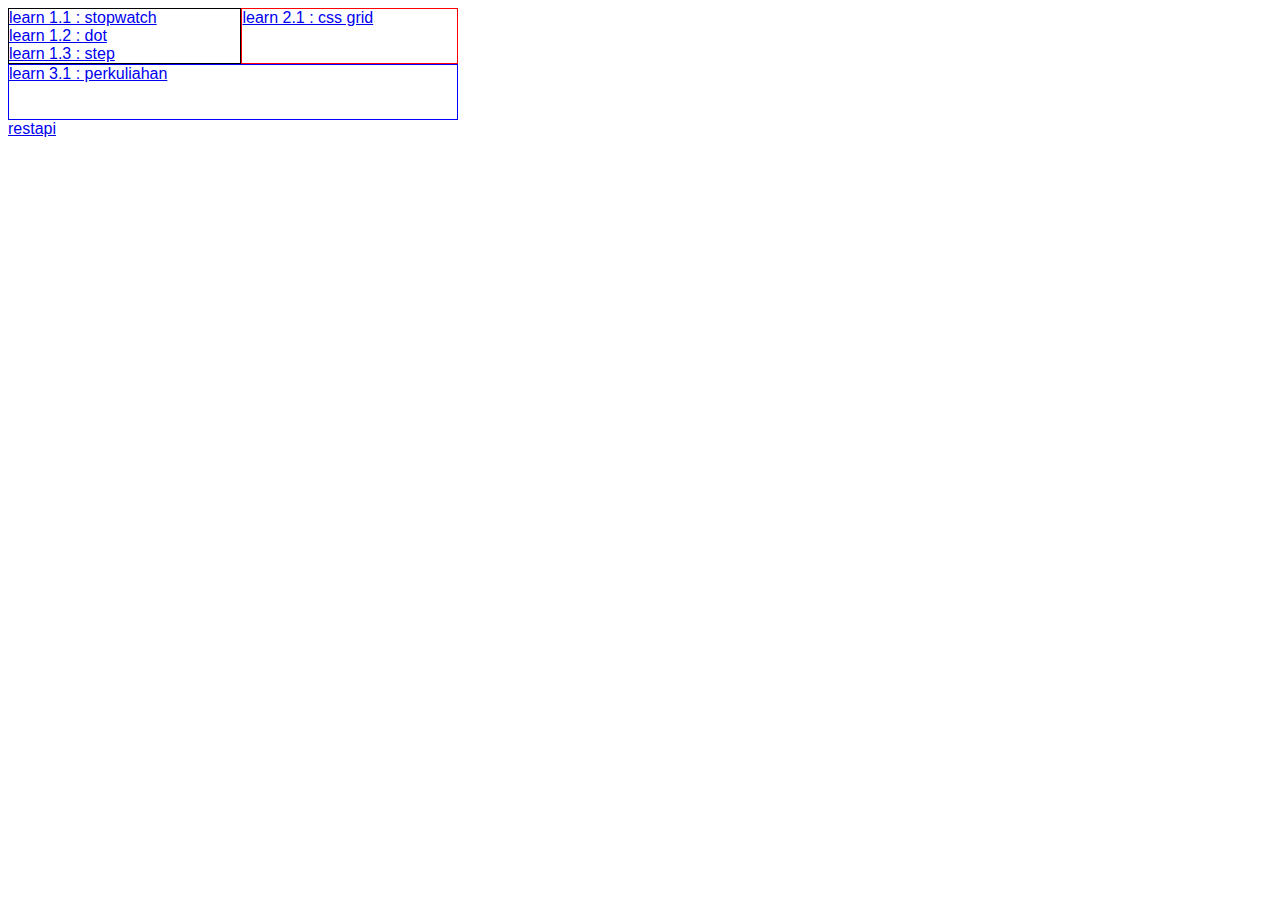
<file: index.html>
<!DOCTYPE html>
<html lang="en">
<head>
    <meta charset="UTF-8">
    <meta http-equiv="X-UA-Compatible" content="IE=edge">
    <meta name="viewport" content="width=device-width, initial-scale=1.0">
    <title>Home</title>
    <link rel="stylesheet" href="style.css">
</head>
<body>
    <div class="learn">
        <div class="learn_1">
            <a href="learn_1.1/index.html">learn 1.1 : stopwatch</a><br>
            <a href="learn_1.2/index.html">learn 1.2 : dot</a><br>
            <a href="learn_1.3/index.html">learn 1.3 : step</a>
        </div>
        <div class="learn_2">
            <a href="learn_2.1/index.html">learn 2.1 : css grid</a>
        </div>
        <div class="learn_3">
            <a href="learn_3.1/index.html">learn 3.1 : perkuliahan</a>
        </div>
        <div class="restapi">
            <a href="restapi/restapi.php">restapi</a>
        </div>
    </div>
</body>
</html>
</file>
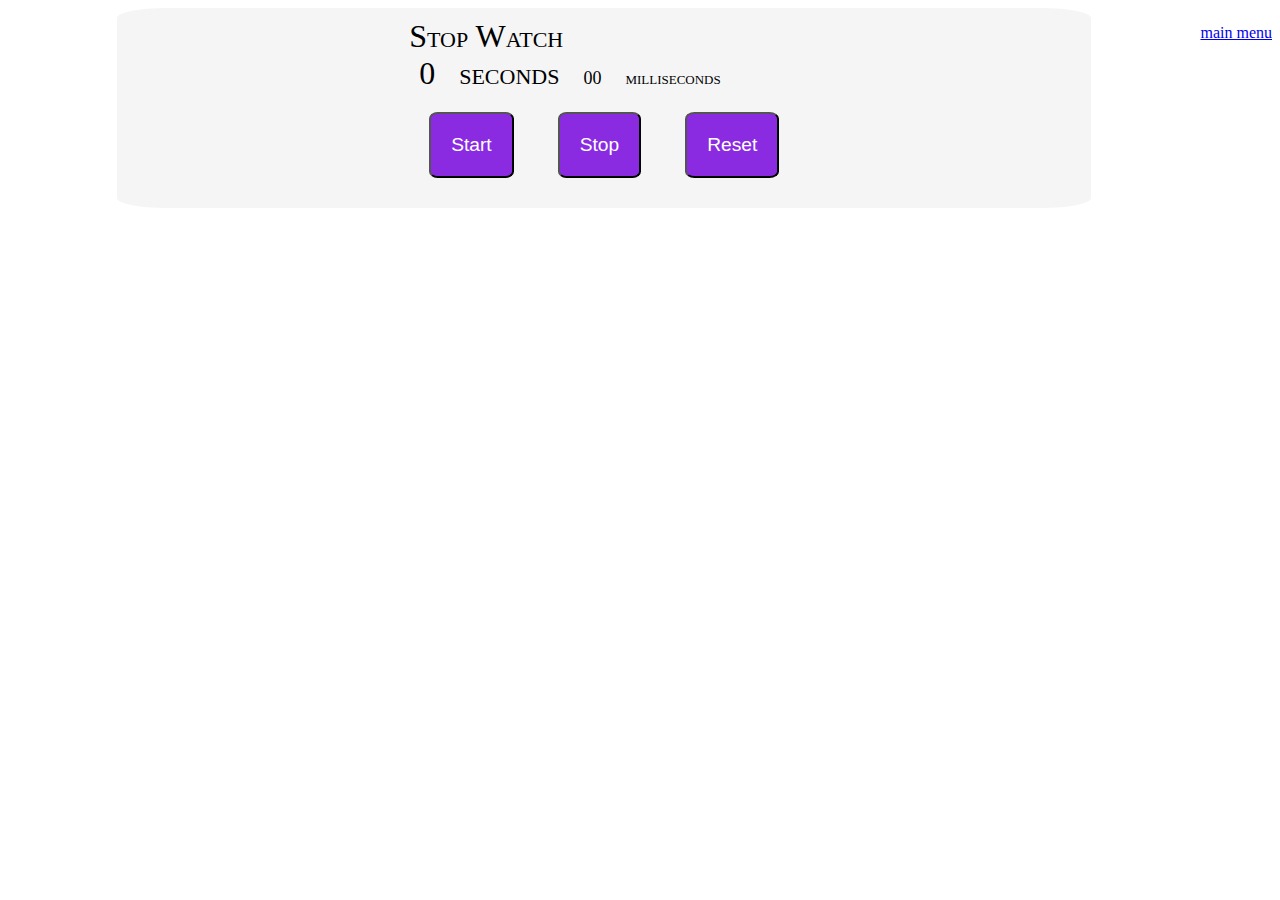
<file: learn_1.1/index.html>
<!DOCTYPE html>
<html lang="en">
<head>
    <meta charset="UTF-8">
    <meta http-equiv="X-UA-Compatible" content="IE=edge">
    <meta name="viewport" content="width=, initial-scale=1.0">
    <link rel="stylesheet" href="style.css">
    <title>stopwatch</title>
</head>
<body>
    <script src="logic.js"></script>
    <div class="windowshell">
        <div class="outershell">
            <div class="timerscreen" id="timerscreen">
                <label for="">Stop Watch</label>
                <div>
                    <label for="" class="timer" id="timers">0</label>
                    <label for="" class="timer" id="timers">seconds</label>
                    <label for="" class="timer milli" id="timerms">00</label>
                    <label for="" class="timer milli" id="timerms">milliseconds</label>
                </div>
                <div class="buttonholder">
                    <button class="reset button" onclick="startTimer()">Start</button>
                    <button class="reset button" onclick="stopTimer()">Stop</button>
                    <button class="reset button" onclick="resetTimer()">Reset</button>
                </div>
            </div>
        </div>
    </div>
    <p><a href="../index.html">main menu</a></p>
</body>
</html>
</file>
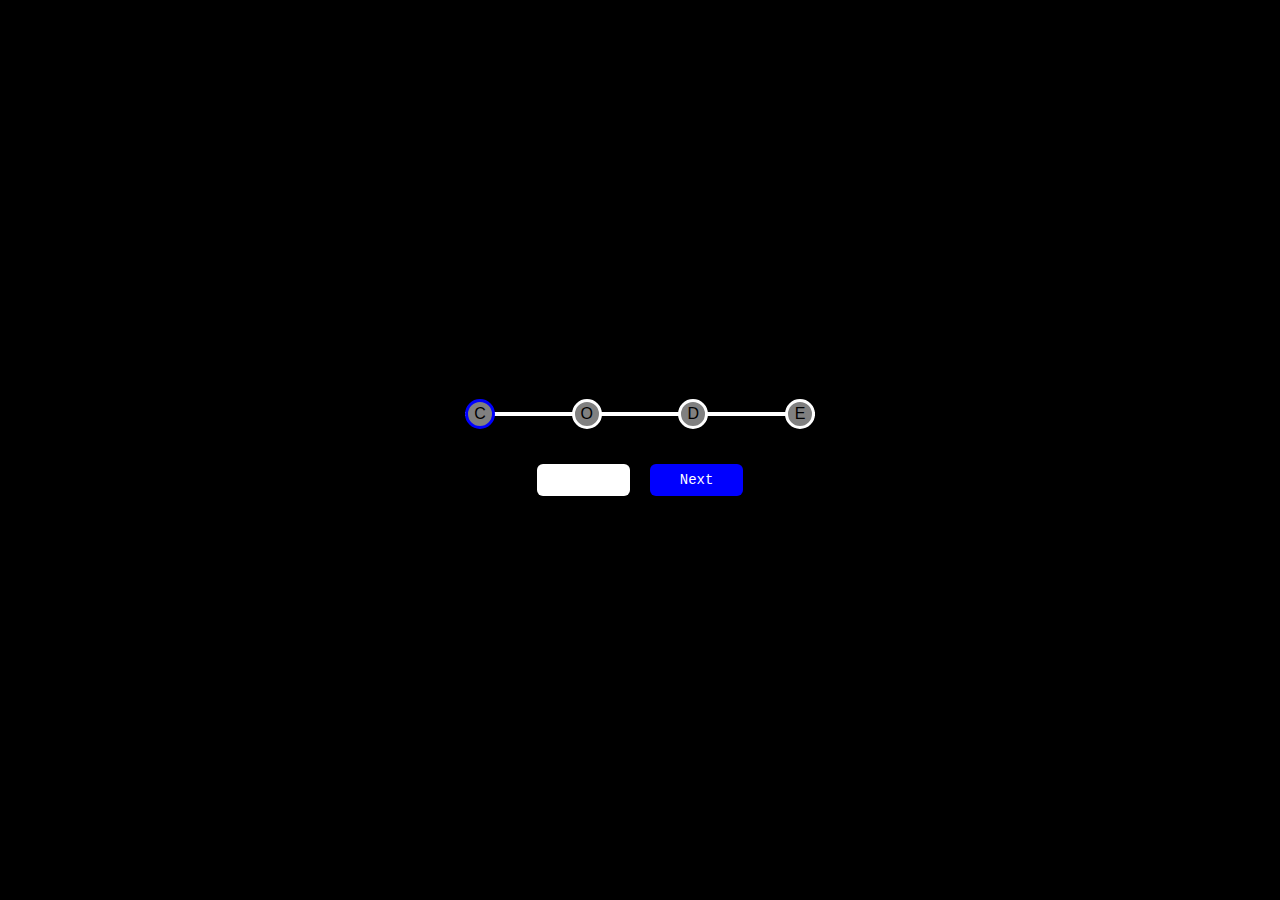
<file: learn_1.3/index.html>
<!DOCTYPE html>
<html lang="en">

<head>
    <meta charset="UTF-8">
    <meta http-equiv="X-UA-Compatible" content="IE=edge">
    <meta name="viewport" content="width=device-width, initial-scale=1.0">
    <title>PROGRESS STEPS</title>
    <link rel="stylesheet" href="style.css">
</head>
<body>
<div>
    <div class="container">
        <div class="progress-container">
            <div class="progress" id="progress"></div>
        <div class="circle active">C</div>
        <div class="circle">O</div>
        <div class="circle">D</div>
        <div class="circle">E</div>
    </div>
    <button class="btn" id="prev" disabled>Prev</button>
    <button class="btn" id="next">Next</button>
</div>
    <script src="script.js"></script>
</body>

</html>
</file>
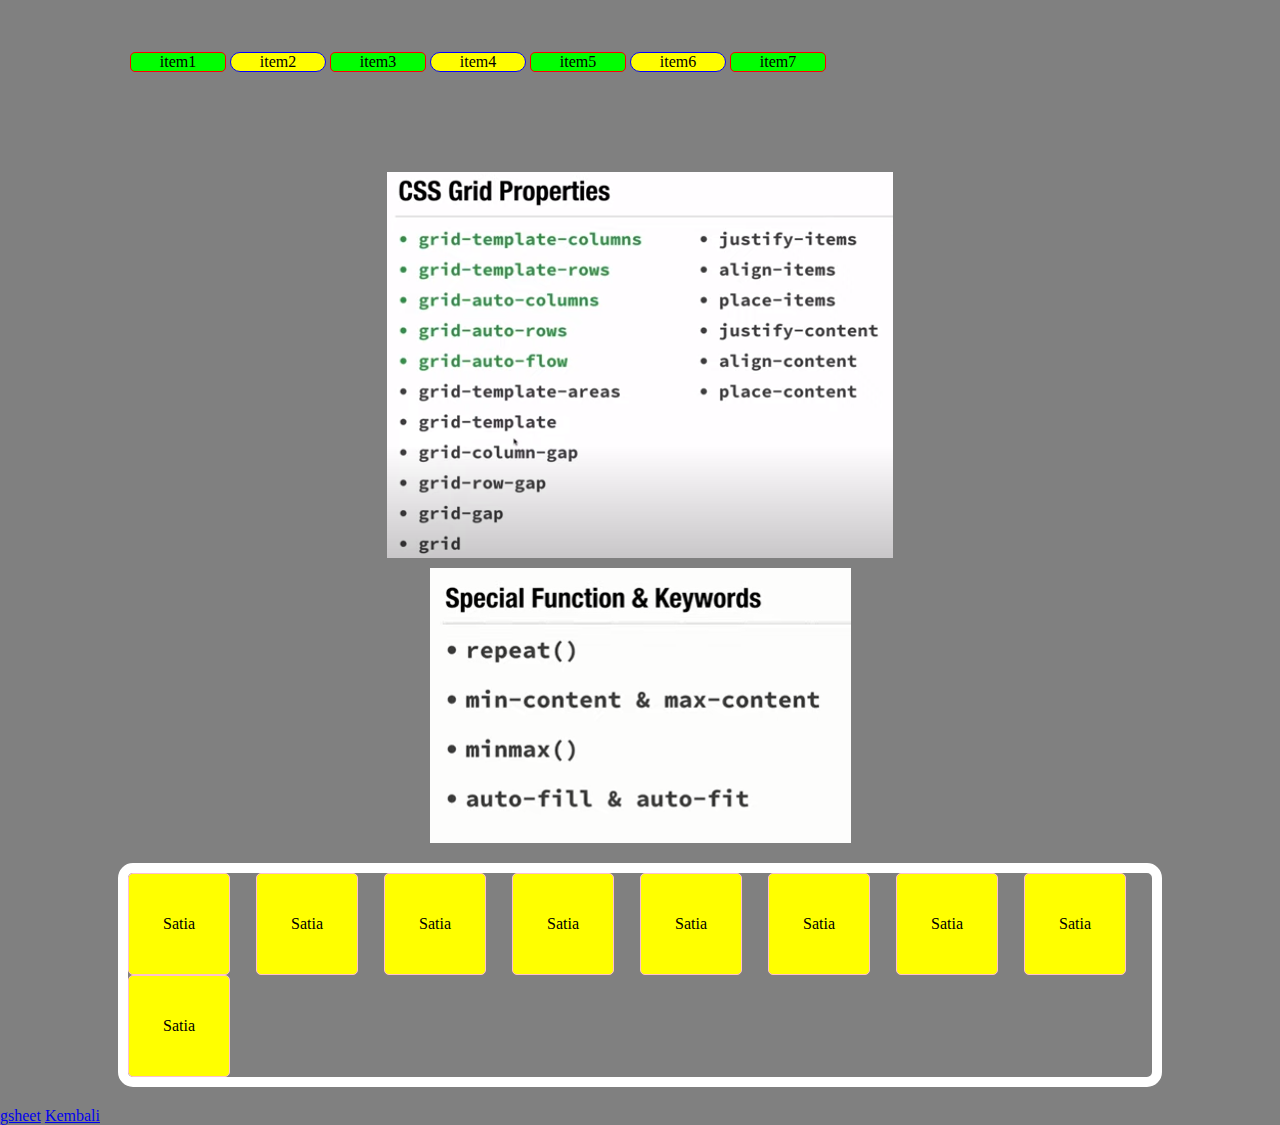
<file: learn_2.1/index.html>
<!DOCTYPE html>
<html lang="en">
<head>
    <meta charset="UTF-8">
    <meta http-equiv="X-UA-Compatible" content="IE=edge">
    <meta name="viewport" content="width=device-width, initial-scale=1.0">
    <title>Grid</title>
    <link rel="stylesheet" href="style.css">
</head>
<body>
    <div class="container">
        <div class="item">item1</div>
        <div class="item">item2</div>
        <div class="item">item3</div>
        <div class="item">item4</div>
        <div class="item">item5</div>
        <div class="item">item6</div>
        <div class="item">item7</div>
    </div>
    <div class="img1"><img src="../assets/grid1.png" alt="Grid"></div>
    <div class="img2"><img src="../assets/grid2.png" alt="Grid"></div>
    <div class="gambar">
        <li>Satia</li>
        <li>Satia</li>
        <li>Satia</li>
        <li>Satia</li>
        <li>Satia</li>
        <li>Satia</li>        
        <li>Satia</li>
        <li>Satia</li>
        <li>Satia</li>
    </div>
    <a href="https://docs.google.com/spreadsheets/d/1x9WLtmCT6vwimIOvkTqu_frnyCarkPBD/edit?usp=sharing&ouid=112339031695954039944&rtpof=true&sd=true">gsheet</a>
    <a href="../index.html">Kembali</a>
</body>
</html>
</file>
<file: style.css>
html {
    padding: 0;
    margin: 0;
    font-family: sans-serif;
}
.learn {
    display: grid;
    grid-template-areas: 
    "learn1 learn2"
    "learn3 learn3";
    grid-column: 2fr 1.5fr;
    grid-template-rows: 1fr 1fr;
    width: 450px;

}
.learn_1 {
    border: solid 1px black;
    grid-area: learn1;
}
.learn_2 {
    border: solid 1px red;
    grid-area: learn2;
}
.learn_3 {
    border: solid 1px blue;
    grid-area: learn3;
}
</file>
<file: learn_1.1/style.css>
body{
    display: flex;
}
.windowshell{
    background-color: rgba(127, 246, 255, 0, 849);
    flex-grow: 1;
    display: flex;
    align-items: center;
    justify-content: center;
}
.outershell{
    border-radius: 5%;
    background-color: whitesmoke;
    width: 80%;
    padding: 10px;
    display: flex;
    flex-direction: column;
    align-items: center;
    justify-content: center;
}
.userinptscreen{
    display: flex;
    flex-direction: column;
    align-items: center;
}
.input{
    margin: 10px;
    font-size: large;
    background-color: black;
    columns: white;
    padding: 10px;
    border : solid 4px grey;
    border-style: groove;
    display: flex;
    align-items: center;
}
.button{
    margin: 20px;
    color: rgb(255, 255, 255);
    background-color: blueviolet;
    border-radius: 10%;
    padding: 20px;
    font-size: larger;
    font-family: 'Franklin Gothic Medium', 'Arial Narrow', Arial, sans-serif;
}
.milli{
    font-size: large;
}
.timescreen{
    display: flex;
    flex-direction: column;
    align-items: center;
}
.timer{
    padding: 10px;
}
label{
    font-variant: small-caps;
    font-family: fantasy;
    font-size: xx-large;
}
</file>
<file: learn_1.3/style.css>
@import url("https://fonts.googleapis.com/css2?family=Muli&display=swap");

:root{
    --line-border-fill: blue;
    --line-border-empty: white;
}

*{
    box-sizing: border-box;
}

body{
    font-family: 'Courier New', Courier, monospace;
    background-color: black;
    display: flex;
    align-items: center;
    justify-content: center;
    height: 100vh;
    overflow: hidden;
    margin:0;
}

.a{
    color: white;
}

.container{
    text-align: center;
}

.progress-container{
    display: flex;
    justify-content: space-between;
    position: relative;
    margin-bottom: 30px;
    max-width: 100%;
    width: 350px;
}

.progress-container::before {
    content: "";
    background-color: var(--line-border-empty);
    position: absolute;
    top: 50%;
    left: 0;
    transform: translateY(-50%);
    height: 4px;
    width: 100%;
    z-index: -1;
}

.progress{
    background-color: var(--line-border-fill);
    position: absolute;
    top: 50%;
    left: 0;
    transform: translateY(-50%);
    height: 4px;
    width: 0%;
    z-index: -1;
    transition: 0.4s ease;
}

.circle{
    font-family: sans-serif;
    background-color: gray;
    color: black;
    border-radius: 50%;
    height: 30px;
    width: 30px;
    display: flex;
    align-items: center;
    justify-content: center;
    border: 3px solid var(--line-border-empty);
    transition: 0.4s ease;
}

.circle.active {
    border-color: var(--line-border-fill);
}

.btn{
    background-color: var(--line-border-fill);
    color: white;
    border: 0;
    border-radius: 6px;
    cursor: pointer;
    font-family: inherit;
    padding: 8px 30px;
    margin: 5px;
    font-size: 14px;
}

.btn:active{
    transform: scale(0.98);
}

.btn:focus{
    outline: 0;
}

.btn:disabled{
    background-color: var(--line-border-empty);
    cursor: not-allowed;
}
</file>
<file: learn_2.1/style.css>
*{
    padding: 0;
    margin: 0;
    background-color: grey;
}
.container{
    margin: 50px auto;
    width: 80%;
    display: grid;
    grid-template-columns: repeat(auto-fit, 100px);
    grid-template-rows: 1fr 2fr;
    grid-auto-flow: row;
}
.item{
    border-radius: 5px;
    margin: 2px;
    background-color: lime;
    display: flex;
    justify-content: center;
    align-items: center;
    border: solid 1px red;
}
.item:nth-child(even){
    border-radius: 500px;
    background-color: yellow;
    border: solid 1px blue;
}
.img1{
    margin: 10px;
    display: flex;
    justify-content: center;
    align-items: center;
}
.img2{
    margin: 10px;
    display: flex;
    justify-content: center;
    align-items: center;
}
.gambar li{
    border: solid 1px pink;
    background-color: yellow;
    border-radius: 5px;
    width: 100px;
    height: 100px;
    display: flex;
    justify-content: center;
    align-items: center;
}
.gambar{
    width: 80%;
    margin: 20px auto;
    border: solid white 10px;
    border-radius: 15px;
    list-style: none;
    display: grid;
    grid-template-columns: repeat(auto-fit, minmax(120px, 1fr));
}
</file>
